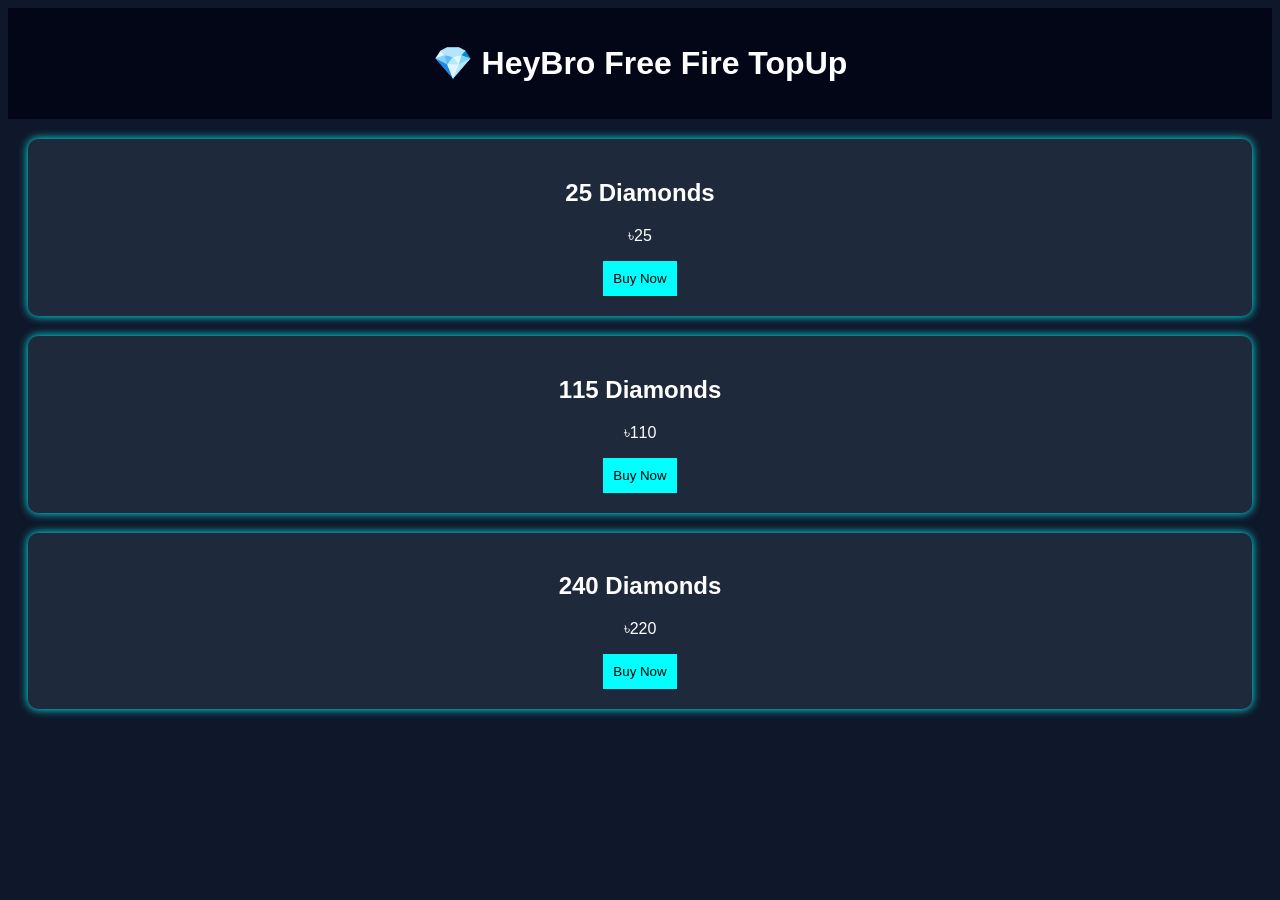
<file: index.html>
<!DOCTYPE html>
<html lang="en">
<head>
<meta charset="UTF-8">
<meta name="viewport" content="width=device-width, initial-scale=1.0">
<title>HeyBro TopUp Store</title>

<link rel="stylesheet" href="style.css">

</head>
<body>

<header>
<h1>💎 HeyBro Free Fire TopUp</h1>
</header>

<section class="packages">

<div class="card">
<h2>25 Diamonds</h2>
<p>৳25</p>
<button onclick="buy('25 Diamonds',25)">Buy Now</button>
</div>

<div class="card">
<h2>115 Diamonds</h2>
<p>৳110</p>
<button onclick="buy('115 Diamonds',110)">Buy Now</button>
</div>

<div class="card">
<h2>240 Diamonds</h2>
<p>৳220</p>
<button onclick="buy('240 Diamonds',220)">Buy Now</button>
</div>

</section>

<script src="script.js"></script>

</body>
</html>
</file>
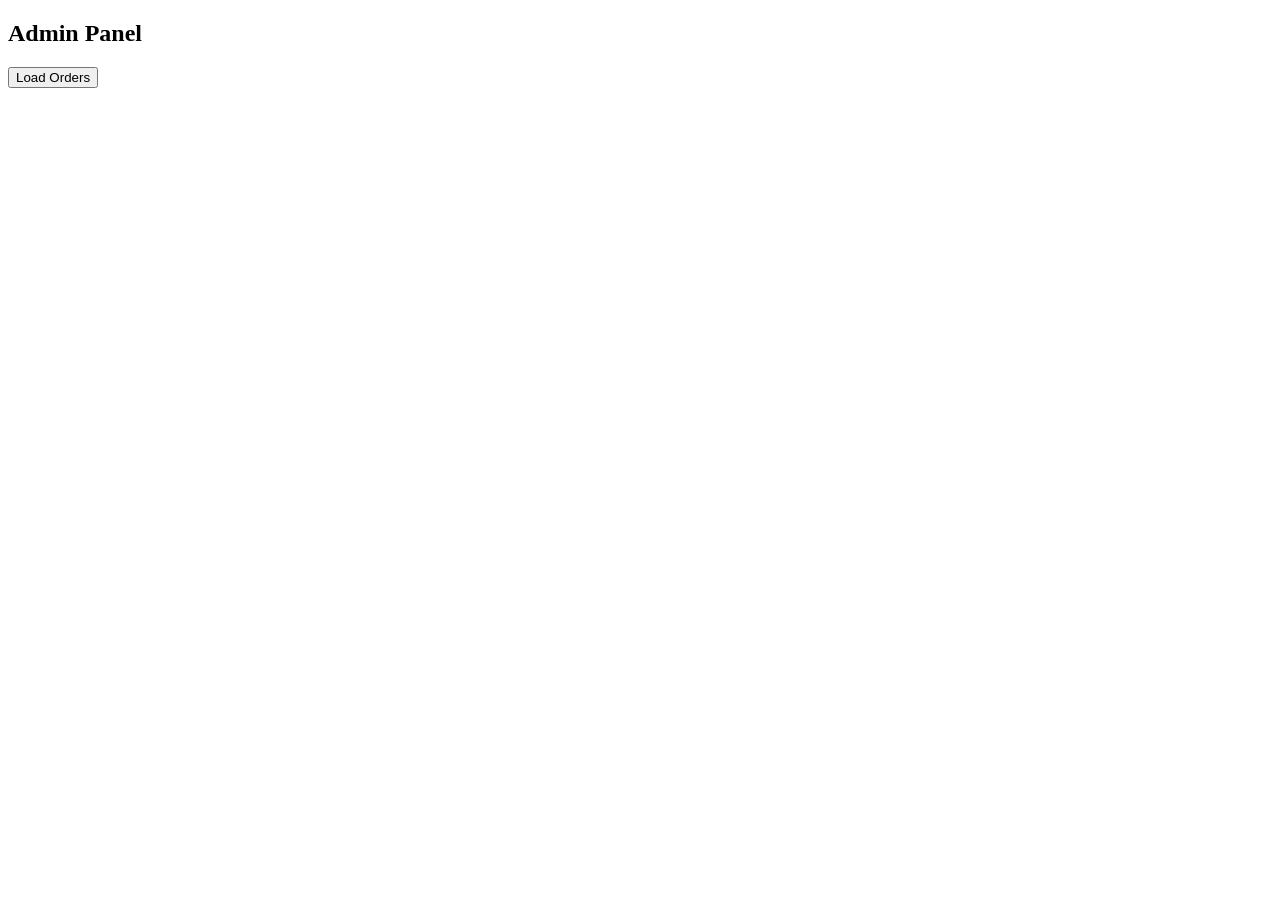
<file: admin.html>
<!DOCTYPE html>
<html>
<head>
<title>Admin Panel</title>
</head>
<body>

<h2>Admin Panel</h2>

<button onclick="load()">Load Orders</button>

<div id="orders"></div>

<script>

function load(){

let orders = JSON.parse(localStorage.getItem("orders")) || [];

let html="";

orders.forEach(o=>{
html+=`<p>${o.package} - UID: ${o.uid}</p>`;
});

document.getElementById("orders").innerHTML=html;

}

</script>

</body>
</html>
</file>
<file: style.css>
body{
background:#0f172a;
color:white;
font-family:Arial;
text-align:center;
}

header{
background:#020617;
padding:15px;
}

.card{
background:#1e293b;
margin:20px;
padding:20px;
border-radius:10px;
box-shadow:0 0 10px cyan;
}

button{
background:cyan;
border:none;
padding:10px;
cursor:pointer;
}
</file>
